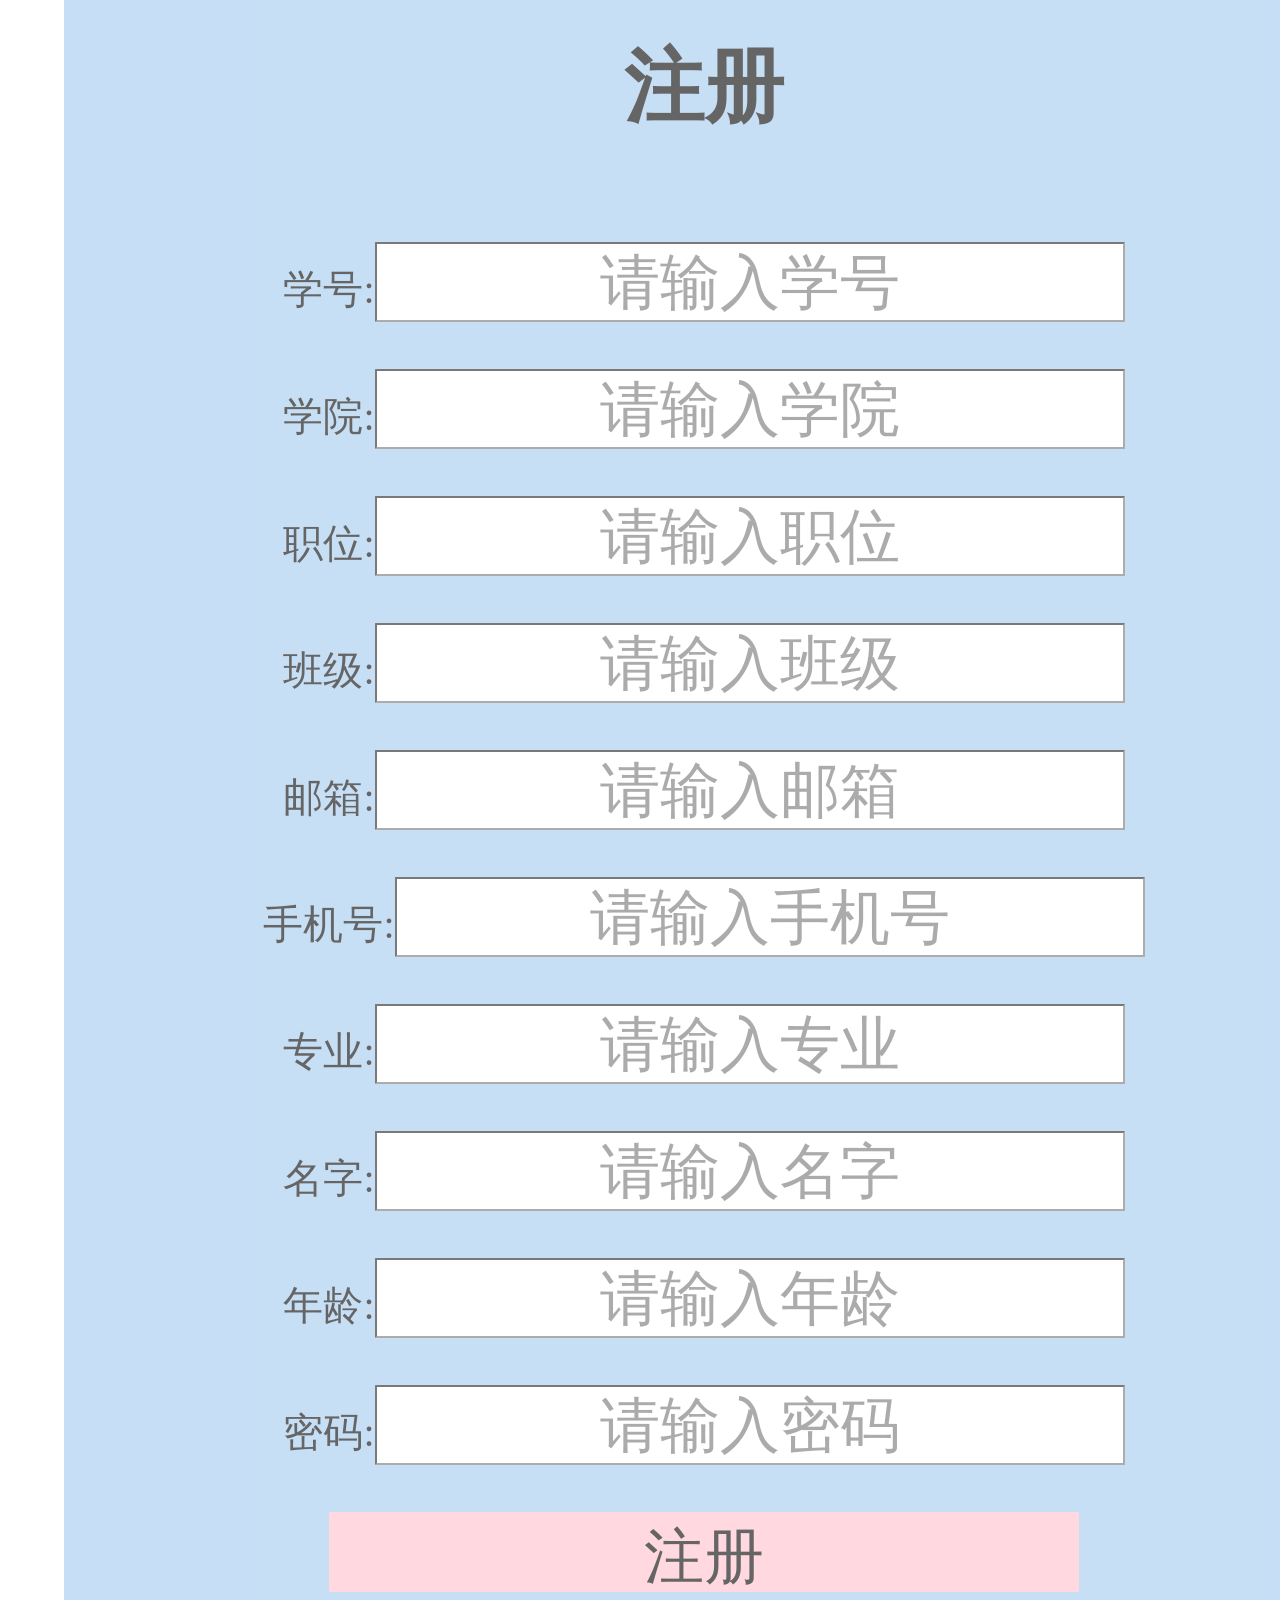
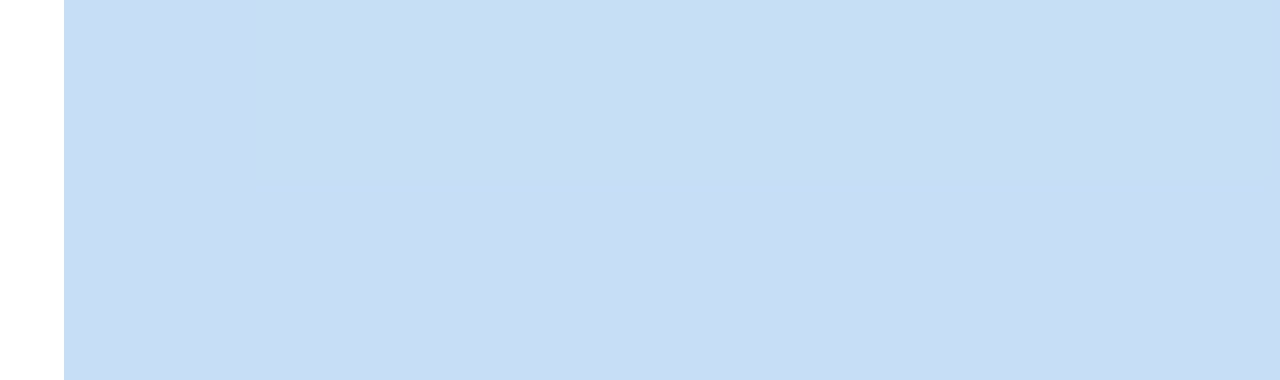
<file: 注册.html>
<!DOCTYPE >
<html>
	<html lang="ch">
	<head>
		<title>注册</title>
		<script type="text/javascript">
			function  fun(){
				alert("默认代表您同意《用户服务协议》和《隐私政策》");
			}
			function  onclickfun(){
				var  nameobj=document.getElementById("zcname");
				var  nametext=nameobj.value;
				var  namespanobj=document.getElementById("namespan");
				var  natt=/^\w{3,5}$/;
				if(natt.test(nametext)!=true){
					namespanobj.innerHTML="用户名不合要求";
				}
				var  passobj=document.getElementById("zcpass");
				var  passtext=passobj.value;
				var  passspanobj=document.getElementById("passspan");
				var  patt=/^\w{6,12}$/;
				if(patt.test(passtext)!=true){
				passspanobj.innerHTML="密码不合要求";
			}
				var  passrobj=document.getElementById("zcrpass");
				var  passrtext=passrobj.value;
				var passrspanobj=document.getElementById("passrspan");
				if(passrtext!=passtext){
					passrspanobj.innerHTML="密码不正确";
				}

			}
			// function  onclick()
			// {
			// 	wind
			// }
		</script>
		<meta charset="utf-8">
		<style type="text/css">
			#lunkuo{
				position: absolute;
				top: 20%;/*顶部到元素*/
				left:5%;
				width: 100%;
				height:2000px;
				margin-top:-200;/*边缘到底部*/		
				background-color: #a1caf0;
				text-align-last: center;
				filter:alpha(Opacity=60);
				moz-opacity:0.6;
				opacity: 0.6;
				font-size: 40px;
			}
            #zhuce{
				background-color: pink;
				border-radius:10px;
             	border:0;/*边框宽度0*/
            	height:50px;
             	width:90px;
            	padding:5px 10px;/*上下填充10 左右5*/
            	font-size: 20px;
			}
			#lunkuo input{
				font-size: 60px;
				text-align: center;
				border-radius: 1px;
				height: 80px;
				margin-bottom: 0px; 
				width: 750px;
			}
		</style>
	</head>
	<body  onload="fun()">
		<div id="lunkuo">
			<h1>注册</h1><br />
			<form action="http://101.200.175.152:18080/user"  method="post">
				
                学号:<input type="text" name="1" id="zcname"  placeholder="请输入学号"/><span id="namespan"style="color: red;"></span><br /><br />		
				
				学院:<input type="text" name="3" id="zcpass" placeholder="请输入学院" /><span id="passspan"style="color: red;"></span><br /><br />				
			
				职位:<input type="text" name="4" id="zcrpass" placeholder="请输入职位" /><span id="passrspan"style="color: red;"></span><br /><br />
				
				班级:<input type="text" name="6" id="zcemail" placeholder="请输入班级" /><br /><br />
				
				邮箱:<input type="text" name="5" id="zcpgone" placeholder="请输入邮箱" /><br /><br />

                手机号:<input type="tel" name="7" id="zcrpass" placeholder="请输入手机号" /><span id="passrspan"style="color: red;"></span><br /><br />

                专业:<input type="text" name="8" id="zcrpass" placeholder="请输入专业" /><span id="passrspan"style="color: red;"></span><br /><br />

                名字:<input type="text" name="9" id="zcrpass" placeholder="请输入名字" /><span id="passrspan"style="color: red;"></span><br /><br />

                年龄:<input type="text" name="10" id="zcrpass" placeholder="请输入年龄" /><span id="passrspan"style="color: red;"></span><br /><br />
				
                密码:<input type="password" name="2" id="zcrpass" placeholder="请输入密码" /><span id="passrspan"style="color: red;"></span><br /><br />
				<input type="submit" name="zhuce" id="zhuce" value="注册" onclick=""/>
			</form>
			
		</div>
	</body>
</html>
</file>
